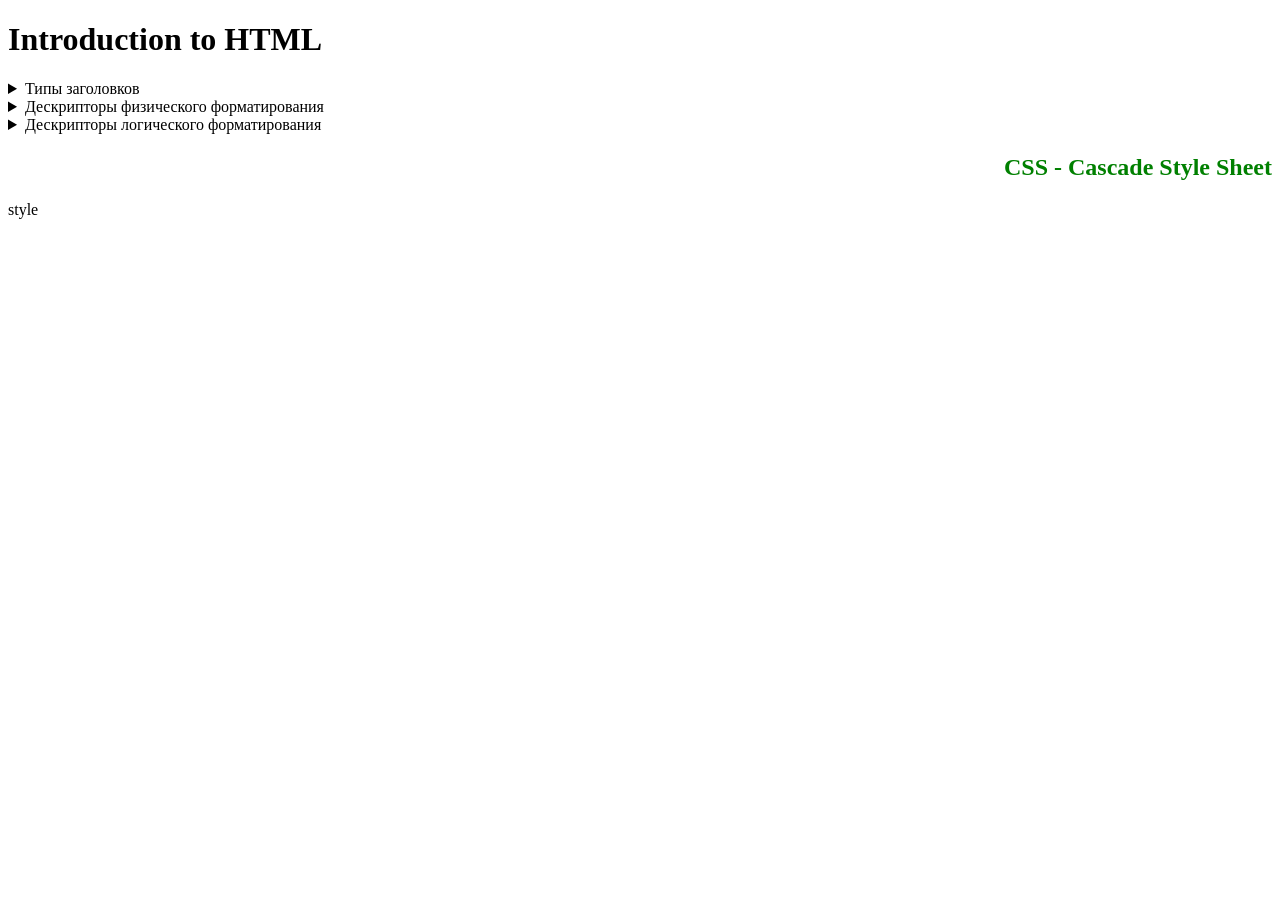
<file: 00-intro/index.html>
﻿<!DOCTYPE html>

<html lang="ru" xmlns="http://www.w3.org/1999/xhtml">
<head>
    <meta charset="utf-8" />
    <title>Введение в HTML</title>
	<style>
		h2, h4, h6
		{
			color:red;
			text-align:center;
		}
		h2
		{
			color:green;
		}
		code
		{
			font-size:20px;
		}
	</style>
</head>
<body>
	<h1>Introduction to HTML</h1>
	<details>
		<summary>Типы заголовков</summary>
		<h1>Заголовок 1 &#9728;</h1>
		<h2>Заголовок 2 &#x1000;</h2>
		<h3>Заголовок 3 &#x266B;</h3>
		<h4>Заголовок 4</h4>
		<h5>Заголовок 5</h5>
		<h6>Заголовок 6</h6>
	</details>
	<details>
		<summary>Дескрипторы физического форматирования</summary>
		<p>
			В HTML всё делается через дескрипторы.
		</p>
		<b><code>&#60;p&#62;</code> Параграф &#8213;</b> этот дескриптор описывает абзац.<br />
		<b><code>&#60;b&#62;</code> (Bold)</b>  &#8213; этот дескриптор делает шрифт <b>жирным</b>.<br />
		<b><code>&#60;i&#62;</code> (Italic)</b>  &#8213; этот дескриптор делает шрифт <i>наклонным</i>.<br />
		<b><code>&#60;u&#62;</code> (Underline)</b>  &#8213; этот дескриптор делает шрифт <u>подчеркнутым</u>.<br />
		<b><code>&#60;s&#62;</code> (Strikeout)</b>  &#8213; этот дескриптор делает шрифт <s>зачеркнутым</s>.<br />
		<b><code>&#60;tt&#62;</code> (Teletype text)</b>  &#8213; этот дескриптор делает шрифт <code>моноширным или монохромным. Каждый символ занимает одинаковую площадь на экране.</code>(DEPRECATED)<br />
		<b><code>&#60;sub&#62;</code> (Subscript)</b>  &#8213; этот дескриптор делает шрифт <sub>внизу</sub>.<br />
		<b><code>&#60;sup&#62;</code> (Superscript)</b>  &#8213; этот дескриптор делает шрифт <sup>наверху</sup>.<br />
	</details>
	<details>
		<summary>Дескрипторы логического форматирования</summary>
		<p>Дескрипторы логического форматирования нужны для анализа страницы поисковыми машинами. Многие из них замещают дескрипторы физического форматирования.</p>
		<strong><code>&#60;strong&#62;	</code> (Bold) &#8213;</strong> этот дескриптор делает шрифт <strong>жирным</strong>.<br />
		<strong><code>&#60;em&#62;		</code> (Emphasis) &#8213;</strong> этот дескриптор делает шрифт <em>курсивным</em>.<br />
		<strong><code>&#60;strike&#62;	</code> (Strike - Delete) &#8213;</strong> этот дескриптор делает шрифт <strike>зачеркнутым</strike>.<br />
		<strong><code>&#60;code&#62;		</code> (Code) &#8213;</strong> этот дескриптор делает шрифт <code>моноширным</code>.<br />
		<strong><code>&#60;mark&#62;		</code> (Mark) &#8213;</strong> этот дескриптор делает шрифт <mark>выделенным</mark>.<br />
		<strong><code>&#60;code&#62;		</code> (Citation) &#8213;</strong> этот дескриптор делает шрифт <cite>цитирование</cite>.<br />
	</details>

	<h2 style="text-align:right";>CSS - Cascade Style Sheet</h2>
	style
</body>
</html>
</file>
